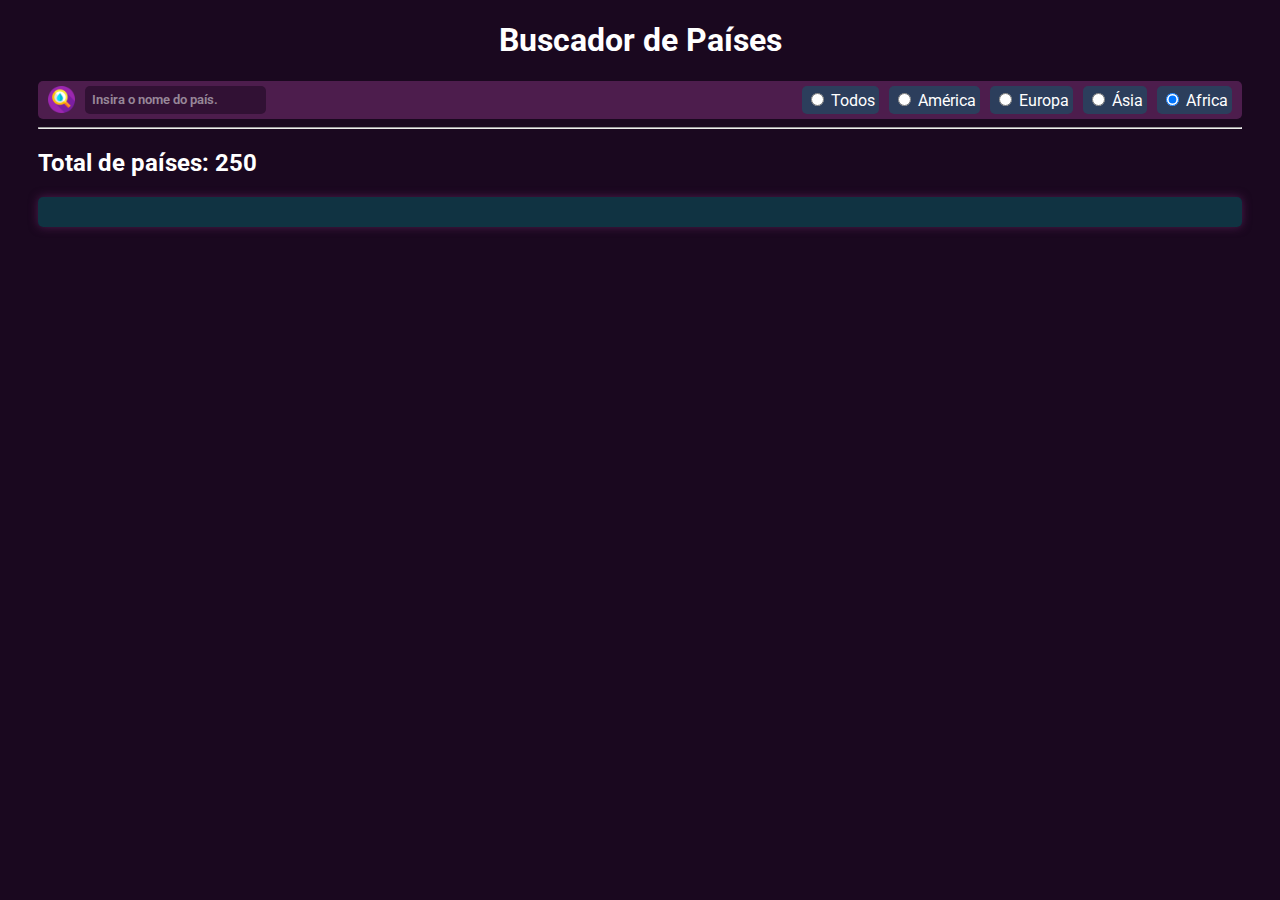
<file: buscadorPaises/index.html>
<!DOCTYPE html>
<html lang="en">
<head>
    <meta charset="UTF-8">
    <meta name="viewport" content="width=device-width, initial-scale=1.0">
    <title>Buscador de Países</title>
    <link rel="stylesheet" href="style.css">
</head>
<body>
    <h1>Buscador de Países</h1>
    <div class="subHeader">
        <div class="inputSearch">
            <img src="images/lupa.png" id="search">
            <input type="text" placeholder="Insira o nome do país." onkeyup="searchCountry(this.value)">
        </div>
        <div class="filters">
            <div class="options">
                <input type="radio" name="filter" checked/> Todos
            </div>
            <div class="options">
                <input type="radio" name="filter" checked/> América
            </div>
            <div class="options">
                <input type="radio" name="filter" checked/> Europa
            </div>
            <div class="options">
                <input type="radio" name="filter" checked/> Ásia
            </div>
            <div class="options">
                <input type="radio" name="filter" checked/> Africa
            </div>
        </div>
    </div>
    <hr/>
    <h2>Total de países: <span id="amountCountries">250</span></h2>
    <div class="allCountries"></div>
    <script src="code.js"></script>
</body>
</html>
</file>
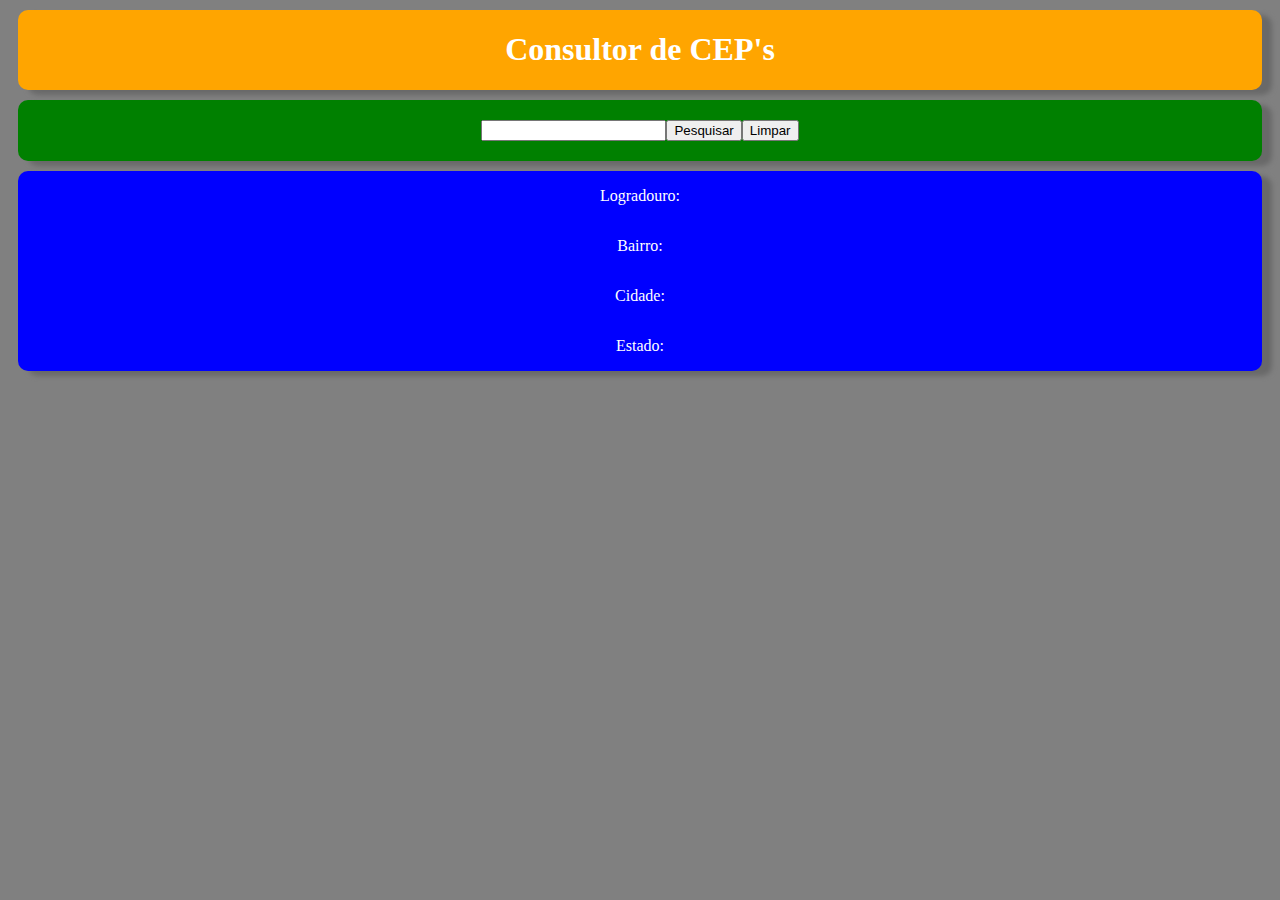
<file: CEP/index.html>
<!DOCTYPE html>
<html lang="pt-br">
<head>
    <meta charset="UTF-8">
    <meta name="viewport" content="width=device-width, initial-scale=1.0">
    <link rel="stylesheet" href="style.css">
    <title>Consultor de CEP</title>
</head>
<body>
    <header><h1>Consultor de CEP's</h1></header>
    <div class="form-busca">
        <input id="cep" type=""/>
        <button id="pesq" onclick="pesquisarCep()">Pesquisar</button>
        <button id="limp">Limpar</button>
    </div>

    <div class="info">
        <p>Logradouro: <span id="log"></span></p>
        <p>Bairro: <span id="bairro"></span></p>
        <p>Cidade: <span id="cidade"></span></p>
        <p>Estado: <span id="estado"></span></p>
    </div>

    <script src="code.js"></script>
</body>
</html>
</file>
<file: buscadorPaises/style.css>
@import url('https://fonts.googleapis.com/css2?family=Roboto:ital,wght@0,100;0,300;0,400;0,500;0,700;0,900;1,100;1,300;1,400;1,500;1,700;1,900&display=swap');

/* https://paletadecores.com/paleta/1a081f/4d1d4d/05676e/489c79/ebc288/ */

*{
    font-family: "Roboto";
    color: white;
}
body{
    margin-left: 3%;
    margin-right: 3%;
    background-color: #1a081f;
}
h1{
    display: flex;
    justify-content: center;
}
.subHeader{
    display: flex;
    justify-content: space-between;
    padding: 5px;
    border-radius: 5px;
    background-color:#4d1d4d ;
}
.inputSearch{
    display: flex;
    justify-content: left;
}
input::placeholder{
    color: rgba(255, 255, 255, 0.498);
    font-weight: 600;
    padding: 5px;
}
#search{
    height: 27px;
    width: 27px;
    margin-right: 10px;
    margin-left: 5px;
}
input{
    background-color: #1a081f8b;
    border: none;
    border-radius: 5px;
}
.filters{
    display: flex;
    gap: 10px;
    margin-right: 5px;
}
.options{
    background-color: #05676e74;
    padding: 4px;
    border-radius: 5px;
    transition: 0.2s ease-in-out;
}
.options:hover{
    transform: translateY(-3px);
    box-shadow: 0 0 10px #ebc288;
}
.allCountries{
    display: flex;
    justify-content: space-between;
    flex-wrap: wrap;
    gap: 20px;
    background-color: #05676e74;
    padding: 15px;
    border-radius: 5px;
    box-shadow: 0 0 10px #4d1d4d;
}
.country{
    display: flex;
    align-items: flex-start;
    flex-direction: column;
    padding: 10px;
    border-radius: 5px;
    box-shadow: 0 0 10px #ebc288;
    background-color: #4d1d4d;  
    transition: 0.2s ease-in-out;
}
.countryFlag{
    border-radius: 5px;
    width: 283px;
}
.country:hover{
    transform: scale(1.05);
}
</file>
<file: CEP/style.css>
body{
    background-color: gray;
}
header{
    display: flex;
    justify-content: center;
    color: white;
    border-radius: 10px;
    margin: 10px;
    background-color: orange;
    box-shadow: 10px 5px 5px dimgray;
}
.form-busca{
    background-color: green;
    display: flex;
    justify-content: center;
    padding: 20px;
    border-radius: 10px;
    margin: 10px;
    box-shadow: 10px 5px 5px dimgray;
}
.info{
    align-items: center;
    flex-direction: column;
    display: flex;
    justify-content: center;
    border-radius: 10px;
    margin: 10px;
    background-color: blue;
    color: white;
    box-shadow: 10px 5px 5px dimgray;

}
</file>
